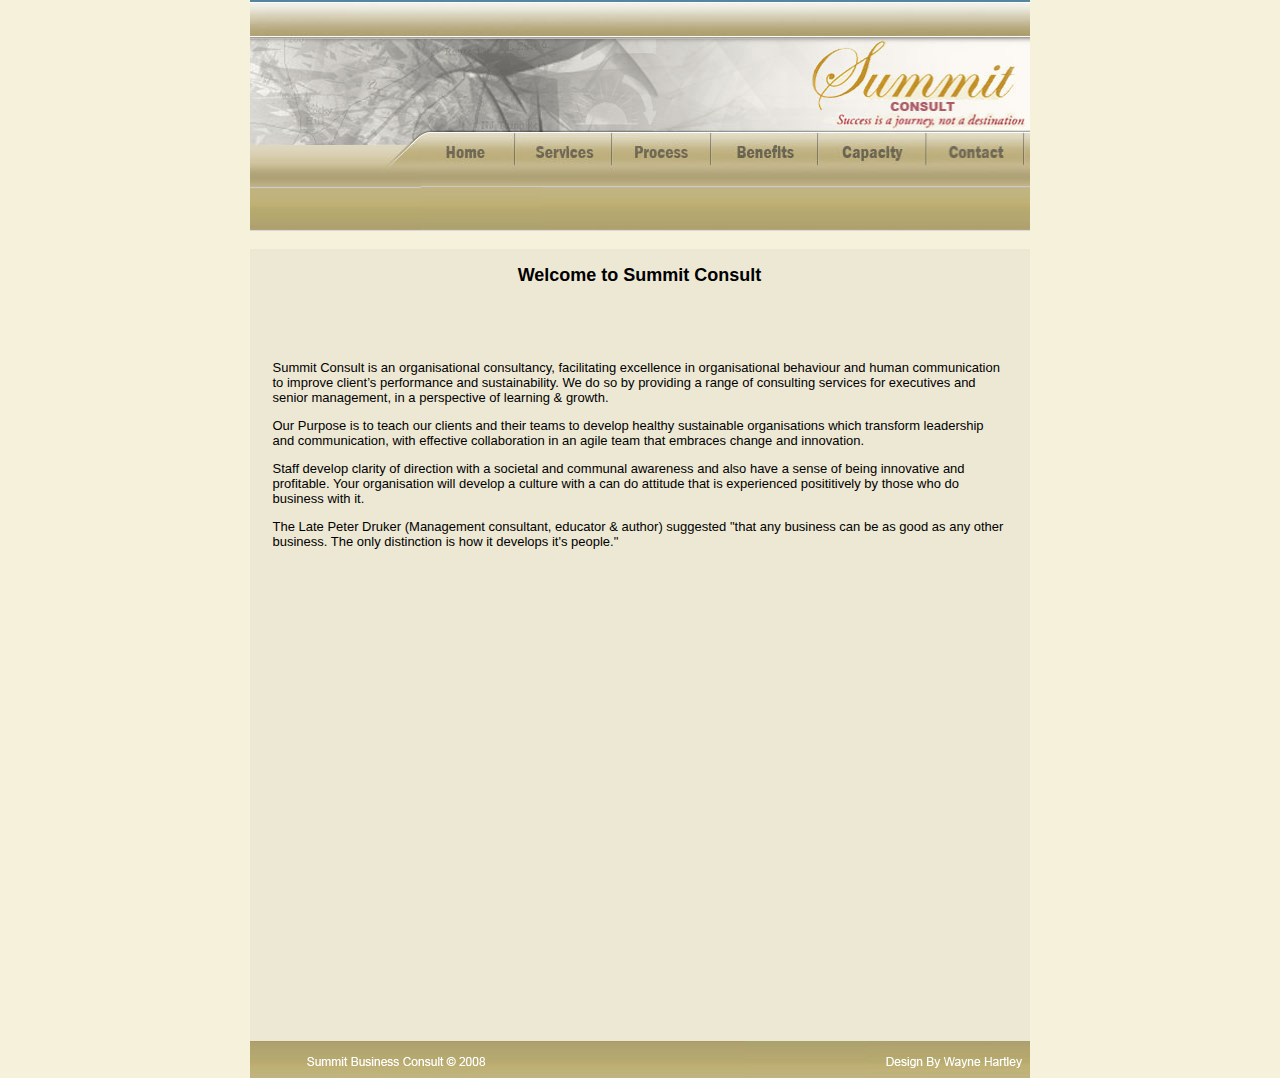
<file: index.html>
<!DOCTYPE HTML PUBLIC "-//W3C//DTD HTML 4.01 Transitional//EN">
<html><head><title>Summit Consult, Wagga Wagga</title>









<meta http-equiv="Content-Type" content="text/html; charset=iso-8859-1">
<style type="text/css">
<!--
body {
	margin-left: 0px;
	margin-top: 0px;
	margin-right: 0px;
	margin-bottom: 0px;
	background-color: #333333;
}
.style1 {font-family: Verdana, Arial, Helvetica, sans-serif}
.style2 {
	font-size: large;
	font-weight: bold;
	font-family: Verdana, Arial, Helvetica, sans-serif;
}
.style3 {font-size: small}
-->
</style>
<link href="css.css" rel="stylesheet" type="text/css">
<style type="text/css">
<!--
.style4 {font-size: small; font-family: Verdana, Arial, Helvetica, sans-serif; }
-->
</style></head><body>
<!-- ImageReady Slices (site 4 heading.psd) -->
<table id="Table_01" align="center" border="0" cellpadding="0" cellspacing="0" height="232" width="781">
	<tbody><tr>
		<td>
			<img src="images/index_01.jpg" alt="" height="56" width="171"></td>
		<td rowspan="4">
			<img src="images/index_02.jpg" alt="" height="132" width="94"></td>
		<td colspan="2" rowspan="4">
			<img src="images/index_03.jpg" alt="" height="132" width="85"></td>
		<td rowspan="4">
			<img src="images/index_04.jpg" alt="" height="132" width="40"></td>
		<td colspan="3" rowspan="3">
			<img src="images/index_05.jpg" alt="" height="127" width="208"></td>
		<td colspan="2" rowspan="3">
			<img src="images/index_06.jpg" alt="" height="127" width="182"></td>
		<td>
			<img src="images/spacer.gif" alt="" height="56" width="1"></td>
	</tr>
	<tr>
		<td>
			<img src="images/index_07.jpg" alt="" height="66" width="171"></td>
		<td>
			<img src="images/spacer.gif" alt="" height="66" width="1"></td>
	</tr>
	<tr>
		<td rowspan="3">
			<img src="images/index_08.jpg" alt="" height="52" width="171"></td>
		<td>
			<img src="images/spacer.gif" alt="" height="5" width="1"></td>
	</tr>
	<tr>
		<td colspan="2" rowspan="3">		  <img src="images/index_09.jpg" alt="" usemap="#Map3" border="0" height="59" width="83"></td>
	  <td colspan="2" rowspan="3">		  <img src="images/index_10.jpg" alt="" usemap="#Map" border="0" height="59" width="145"></td>
<td rowspan="3">
			<img src="images/index_11.jpg" alt="" usemap="#Map2" border="0" height="59" width="162"></td>
<td>
			<img src="images/spacer.gif" alt="" height="5" width="1"></td>
	</tr>
	<tr>
		<td rowspan="3">
			<a href="index.html"><img src="images/index_12.jpg" alt="" border="0" height="55" width="94"></a></td>
<td colspan="2" rowspan="2">
			<a href="services.html"><img src="images/index_13.jpg" alt="" border="0" height="54" width="85"></a></td>
  <td rowspan="2">
			<a href="thebenifits.htm"><img src="images/index_14.jpg" alt="" usemap="#Map4" border="0" height="54" width="40"></a></td>
<td>
			<img src="images/spacer.gif" alt="" height="42" width="1"></td>
	</tr>
	<tr>
		<td rowspan="3">
			<img src="images/index_15.jpg" alt="" height="57" width="171"></td>
		<td>
			<img src="images/spacer.gif" alt="" height="12" width="1"></td>
	</tr>
	<tr>
		<td>
			<img src="images/index_16.jpg" alt="" height="1" width="27"></td>
		<td colspan="3" rowspan="2">
			<img src="images/index_17.jpg" alt="" height="45" width="171"></td>
		<td colspan="4" rowspan="2">
			<img src="images/index_18.jpg" alt="" height="45" width="317"></td>
		<td>
			<img src="images/spacer.gif" alt="" height="1" width="1"></td>
	</tr>
	<tr>
		<td colspan="2">
			<img src="images/index_19.jpg" alt="" height="44" width="121"></td>
		<td>
			<img src="images/spacer.gif" alt="" height="44" width="1"></td>
	</tr>
	<tr>
		<td>
			<img src="images/spacer.gif" alt="" height="1" width="171"></td>
		<td>
			<img src="images/spacer.gif" alt="" height="1" width="94"></td>
		<td>
			<img src="images/spacer.gif" alt="" height="1" width="27"></td>
		<td>
			<img src="images/spacer.gif" alt="" height="1" width="58"></td>
		<td>
			<img src="images/spacer.gif" alt="" height="1" width="40"></td>
		<td>
			<img src="images/spacer.gif" alt="" height="1" width="73"></td>
		<td>
			<img src="images/spacer.gif" alt="" height="1" width="10"></td>
		<td>
			<img src="images/spacer.gif" alt="" height="1" width="125"></td>
		<td>
			<img src="images/spacer.gif" alt="" height="1" width="20"></td>
		<td>
			<img src="images/spacer.gif" alt="" height="1" width="162"></td>
		<td><br>
</td>
	</tr>
	<tr>
	  <td colspan="10" align="center" bgcolor="#ede8d4" valign="top"><div class="style3" align="center">
	    <p><br>
          <span class="style2">Welcome to Summit Consult</span> </p>
	    <p>&nbsp;</p>
	    <p><br>
</p>
	    <table border="0" width="740">
          <tbody><tr>
            <td align="left" valign="top">
            <p class="style4">Summit
Consult is an organisational consultancy, facilitating excellence in
organisational behaviour and human communication to improve client&#8217;s
performance and sustainability. We do so by providing a range of
consulting services for executives and senior management, in a
perspective of learning &amp; growth.</p>
            
            <p class="style4">Our
Purpose is to teach our clients and
their teams to develop healthy sustainable organisations which
transform leadership and communication, with effective collaboration in an agile team that embraces change and innovation.&nbsp;</p>

            <p class="style4">Staff develop clarity of direction with a
societal and communal awareness and also have a sense of being
innovative and profitable. Your organisation will develop a culture
with a can do attitude that is experienced posititively by those who do
business with it. <br>
            </p>
            <span class="style3 style1">The Late Peter Druker (Management consultant, educator &amp; author) suggested
"that any business can be as good as any other business. The only
distinction is how it develops it's people." <br>
 </span></td>
          </tr>
        </tbody></table>
	    <p>&nbsp;</p>
	    <p class="style1">&nbsp;</p>
	    <p class="style3" align="center">&nbsp;</p>
	    <p align="left">&nbsp; </p>
	  </div>	    
	  <p>&nbsp;</p>
      <p>&nbsp;</p>
      <p>&nbsp;</p>
      <p>&nbsp;</p>
      <p>&nbsp;</p>
      <p>&nbsp;</p>
      <p>&nbsp;</p>
      <p>&nbsp;</p>
      <p>&nbsp;</p>
      <p>&nbsp;</p>
      <p>&nbsp;</p></td>
	  <td><br>
</td>
  </tr>
	<tr>
	  <td colspan="10"><img src="images/bottom.jpg" height="37" width="780"></td>
	  <td><br>
</td>
  </tr>
</tbody></table>
<!-- End ImageReady Slices -->
<map name="Map2"><area shape="rect" coords="75,7,144,39" href="contact.html" target="_self"><area shape="rect" coords="-4,11,57,38" href="capacity.html" target="_self">
  
  
</map>
<map name="Map"><area shape="rect" coords="1,13,91,40" href="benefits.html" target="_self"><area shape="rect" coords="103,12,146,38" href="capacity.html" target="_self">
  
  
</map>

<map name="Map3"><area shape="rect" coords="2,11,66,46" href="process.html" target="_self" alt="">
</map>
<map name="Map4"><area shape="rect" coords="14,11,50,39" href="process.html" target="_self">
</map></body></html>
</file>
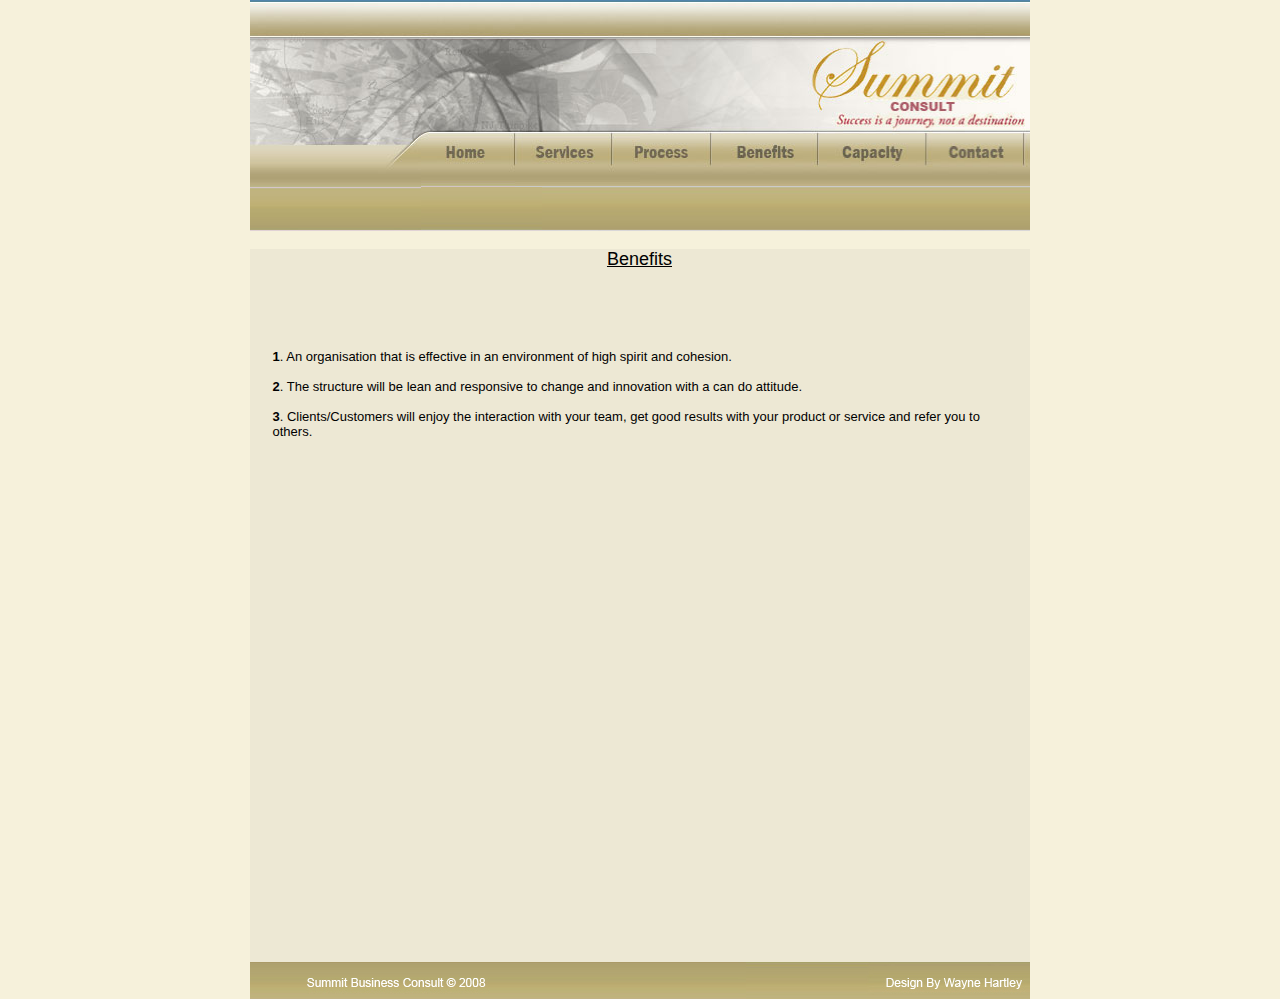
<file: benefits.html>
<!DOCTYPE HTML PUBLIC "-//W3C//DTD HTML 4.01 Transitional//EN">
<html><head><title>Summit Consult, Wagga Wagga</title>



<meta http-equiv="Content-Type" content="text/html; charset=iso-8859-1">
<style type="text/css">
<!--
body {
	margin-left: 0px;
	margin-top: 0px;
	margin-right: 0px;
	margin-bottom: 0px;
	background-color: #333333;
}
.style1 {font-family: Verdana, Arial, Helvetica, sans-serif}
.style3 {font-size: small}
-->
</style>
<link href="css.css" rel="stylesheet" type="text/css">
<style type="text/css">
<!--
.style4 {font-family: Verdana, Arial, Helvetica, sans-serif; font-size: large; }
-->
</style></head><body>
<!-- ImageReady Slices (site 4 heading.psd) -->
<table id="Table_01" align="center" border="0" cellpadding="0" cellspacing="0" height="232" width="781">
	<tbody><tr>
		<td>
			<img src="images/index_01.jpg" alt="" height="56" width="171"></td>
		<td rowspan="4">
			<img src="images/index_02.jpg" alt="" height="132" width="94"></td>
		<td colspan="2" rowspan="4">
			<img src="images/index_03.jpg" alt="" height="132" width="85"></td>
		<td rowspan="4">
			<img src="images/index_04.jpg" alt="" height="132" width="40"></td>
		<td colspan="3" rowspan="3">
			<img src="images/index_05.jpg" alt="" height="127" width="208"></td>
		<td colspan="2" rowspan="3">
			<img src="images/index_06.jpg" alt="" height="127" width="182"></td>
		<td>
			<img src="images/spacer.gif" alt="" height="56" width="1"></td>
	</tr>
	<tr>
		<td>
			<img src="images/index_07.jpg" alt="" height="66" width="171"></td>
		<td>
			<img src="images/spacer.gif" alt="" height="66" width="1"></td>
	</tr>
	<tr>
		<td rowspan="3">
			<img src="images/index_08.jpg" alt="" height="52" width="171"></td>
		<td>
			<img src="images/spacer.gif" alt="" height="5" width="1"></td>
	</tr>
	<tr>
		<td colspan="2" rowspan="3">		  <img src="images/index_09.jpg" alt="" usemap="#Map3" border="0" height="59" width="83"></td>
	  <td colspan="2" rowspan="3">		  <img src="images/index_10.jpg" alt="" usemap="#Map" border="0" height="59" width="145"></td>
<td rowspan="3">
			<img src="images/index_11.jpg" alt="" usemap="#Map2" border="0" height="59" width="162"></td>
<td>
			<img src="images/spacer.gif" alt="" height="5" width="1"></td>
	</tr>
	<tr>
		<td rowspan="3">
			<a href="index.html"><img src="images/index_12.jpg" alt="" border="0" height="55" width="94"></a></td>
<td colspan="2" rowspan="2">
			<a href="services.html"><img src="images/index_13.jpg" alt="" border="0" height="54" width="85"></a></td>
  <td rowspan="2">
			<a href="thebenifits.htm"><img src="images/index_14.jpg" alt="" usemap="#Map4" border="0" height="54" width="40"></a></td>
<td>
			<img src="images/spacer.gif" alt="" height="42" width="1"></td>
	</tr>
	<tr>
		<td rowspan="3">
			<img src="images/index_15.jpg" alt="" height="57" width="171"></td>
		<td>
			<img src="images/spacer.gif" alt="" height="12" width="1"></td>
	</tr>
	<tr>
		<td>
			<img src="images/index_16.jpg" alt="" height="1" width="27"></td>
		<td colspan="3" rowspan="2">
			<img src="images/index_17.jpg" alt="" height="45" width="171"></td>
		<td colspan="4" rowspan="2">
			<img src="images/index_18.jpg" alt="" height="45" width="317"></td>
		<td>
			<img src="images/spacer.gif" alt="" height="1" width="1"></td>
	</tr>
	<tr>
		<td colspan="2">
			<img src="images/index_19.jpg" alt="" height="44" width="121"></td>
		<td>
			<img src="images/spacer.gif" alt="" height="44" width="1"></td>
	</tr>
	<tr>
		<td>
			<img src="images/spacer.gif" alt="" height="1" width="171"></td>
		<td>
			<img src="images/spacer.gif" alt="" height="1" width="94"></td>
		<td>
			<img src="images/spacer.gif" alt="" height="1" width="27"></td>
		<td>
			<img src="images/spacer.gif" alt="" height="1" width="58"></td>
		<td>
			<img src="images/spacer.gif" alt="" height="1" width="40"></td>
		<td>
			<img src="images/spacer.gif" alt="" height="1" width="73"></td>
		<td>
			<img src="images/spacer.gif" alt="" height="1" width="10"></td>
		<td>
			<img src="images/spacer.gif" alt="" height="1" width="125"></td>
		<td>
			<img src="images/spacer.gif" alt="" height="1" width="20"></td>
		<td>
			<img src="images/spacer.gif" alt="" height="1" width="162"></td>
		<td><br>
</td>
	</tr>
	<tr>
	  <td colspan="10" align="center" bgcolor="#ede8d4" valign="top"><div class="style3" align="center">
	    <p class="style4"><u>Benefits</u></p>
	    <p>&nbsp;</p>
	    <p>&nbsp;</p>
	    <table border="0" width="740">
          <tbody><tr>
            <td align="center" valign="top"><p class="style3 style1" align="left"><strong>1</strong>. An organisation that is effective in an environment of high spirit and cohesion.<br>
                <br>
                  <strong>2</strong>.
              The structure will be lean and responsive to  change and innovation with a can do attitude.<br>
              <strong></strong><br>
              <strong>3</strong>.
Clients/Customers will enjoy the interaction with your team, get good
results with your product or service and refer you to others.</p><br>
            </td>
          </tr>
        </tbody></table>
	    <p>&nbsp;</p>
	    <p class="style1">&nbsp;</p>
	    <p class="style3" align="center">&nbsp;</p>
	    <p align="left">&nbsp; </p>
	  </div>	    
	  <p>&nbsp;</p>
      <p>&nbsp;</p>
      <p>&nbsp;</p>
      <p>&nbsp;</p>
      <p>&nbsp;</p>
      <p>&nbsp;</p>
      <p>&nbsp;</p>
      <p>&nbsp;</p>
      <p>&nbsp;</p>
      <p>&nbsp;</p>
      <p>&nbsp;</p></td>
	  <td><br>
</td>
  </tr>
	<tr>
	  <td colspan="10"><img src="images/bottom.jpg" height="37" width="780"></td>
	  <td><br>
</td>
  </tr>
</tbody></table>
<!-- End ImageReady Slices -->
<map name="Map2"><area shape="rect" coords="75,7,144,39" href="contact.html" target="_self"><area shape="rect" coords="-4,11,57,38" href="capacity.html" target="_self">
  
  
</map>
<map name="Map"><area shape="rect" coords="1,13,91,40" href="benefits.html" target="_self"><area shape="rect" coords="103,12,146,38" href="capacity.html" target="_self">
  
  
</map>

<map name="Map3"><area shape="rect" coords="2,11,66,46" href="process.html" target="_self" alt="">
</map>
<map name="Map4"><area shape="rect" coords="14,11,50,39" href="process.html" target="_self">
</map></body></html>
</file>
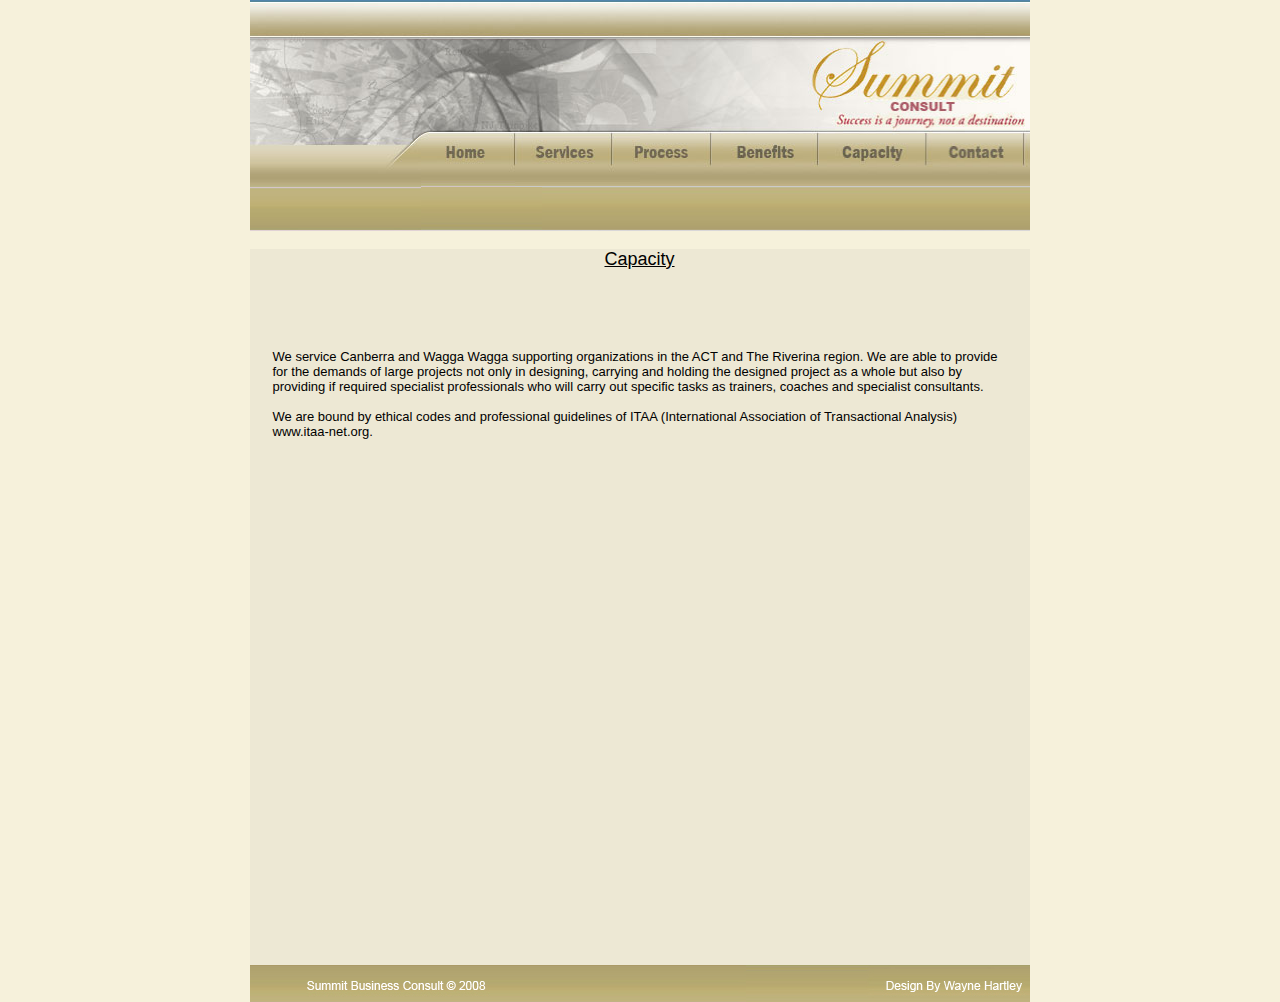
<file: capacity.html>
<!DOCTYPE HTML PUBLIC "-//W3C//DTD HTML 4.01 Transitional//EN">
<html><head><title>Summit Consult, Wagga Wagga</title>




<meta http-equiv="Content-Type" content="text/html; charset=iso-8859-1">
<style type="text/css">
<!--
body {
	margin-left: 0px;
	margin-top: 0px;
	margin-right: 0px;
	margin-bottom: 0px;
	background-color: #333333;
}
.style1 {font-family: Verdana, Arial, Helvetica, sans-serif}
.style3 {font-size: small}
-->
</style>
<link href="css.css" rel="stylesheet" type="text/css">
<style type="text/css">
<!--
.style4 {font-family: Verdana, Arial, Helvetica, sans-serif; font-size: large; }
-->
</style></head><body>
<!-- ImageReady Slices (site 4 heading.psd) -->
<table id="Table_01" align="center" border="0" cellpadding="0" cellspacing="0" height="232" width="781">
	<tbody><tr>
		<td>
			<img src="images/index_01.jpg" alt="" height="56" width="171"></td>
		<td rowspan="4">
			<img src="images/index_02.jpg" alt="" height="132" width="94"></td>
		<td colspan="2" rowspan="4">
			<img src="images/index_03.jpg" alt="" height="132" width="85"></td>
		<td rowspan="4">
			<img src="images/index_04.jpg" alt="" height="132" width="40"></td>
		<td colspan="3" rowspan="3">
			<img src="images/index_05.jpg" alt="" height="127" width="208"></td>
		<td colspan="2" rowspan="3">
			<img src="images/index_06.jpg" alt="" height="127" width="182"></td>
		<td>
			<img src="images/spacer.gif" alt="" height="56" width="1"></td>
	</tr>
	<tr>
		<td>
			<img src="images/index_07.jpg" alt="" height="66" width="171"></td>
		<td>
			<img src="images/spacer.gif" alt="" height="66" width="1"></td>
	</tr>
	<tr>
		<td rowspan="3">
			<img src="images/index_08.jpg" alt="" height="52" width="171"></td>
		<td>
			<img src="images/spacer.gif" alt="" height="5" width="1"></td>
	</tr>
	<tr>
		<td colspan="2" rowspan="3">		  <img src="images/index_09.jpg" alt="" usemap="#Map3" border="0" height="59" width="83"></td>
	  <td colspan="2" rowspan="3">		  <img src="images/index_10.jpg" alt="" usemap="#Map" border="0" height="59" width="145"></td>
<td rowspan="3">
			<img src="images/index_11.jpg" alt="" usemap="#Map2" border="0" height="59" width="162"></td>
<td>
			<img src="images/spacer.gif" alt="" height="5" width="1"></td>
	</tr>
	<tr>
		<td rowspan="3">
			<a href="index.html"><img src="images/index_12.jpg" alt="" border="0" height="55" width="94"></a></td>
<td colspan="2" rowspan="2">
			<a href="services.html"><img src="images/index_13.jpg" alt="" border="0" height="54" width="85"></a></td>
  <td rowspan="2">
			<a href="thebenifits.htm"><img src="images/index_14.jpg" alt="" usemap="#Map4" border="0" height="54" width="40"></a></td>
<td>
			<img src="images/spacer.gif" alt="" height="42" width="1"></td>
	</tr>
	<tr>
		<td rowspan="3">
			<img src="images/index_15.jpg" alt="" height="57" width="171"></td>
		<td>
			<img src="images/spacer.gif" alt="" height="12" width="1"></td>
	</tr>
	<tr>
		<td>
			<img src="images/index_16.jpg" alt="" height="1" width="27"></td>
		<td colspan="3" rowspan="2">
			<img src="images/index_17.jpg" alt="" height="45" width="171"></td>
		<td colspan="4" rowspan="2">
			<img src="images/index_18.jpg" alt="" height="45" width="317"></td>
		<td>
			<img src="images/spacer.gif" alt="" height="1" width="1"></td>
	</tr>
	<tr>
		<td colspan="2">
			<img src="images/index_19.jpg" alt="" height="44" width="121"></td>
		<td>
			<img src="images/spacer.gif" alt="" height="44" width="1"></td>
	</tr>
	<tr>
		<td>
			<img src="images/spacer.gif" alt="" height="1" width="171"></td>
		<td>
			<img src="images/spacer.gif" alt="" height="1" width="94"></td>
		<td>
			<img src="images/spacer.gif" alt="" height="1" width="27"></td>
		<td>
			<img src="images/spacer.gif" alt="" height="1" width="58"></td>
		<td>
			<img src="images/spacer.gif" alt="" height="1" width="40"></td>
		<td>
			<img src="images/spacer.gif" alt="" height="1" width="73"></td>
		<td>
			<img src="images/spacer.gif" alt="" height="1" width="10"></td>
		<td>
			<img src="images/spacer.gif" alt="" height="1" width="125"></td>
		<td>
			<img src="images/spacer.gif" alt="" height="1" width="20"></td>
		<td>
			<img src="images/spacer.gif" alt="" height="1" width="162"></td>
		<td><br>
</td>
	</tr>
	<tr>
	  <td colspan="10" align="center" bgcolor="#ede8d4" valign="top"><div class="style3" align="center">
	    <p class="style4"><u>Capacity</u></p>
	    <p>&nbsp;</p>
	    <p>&nbsp;</p>
	    <table border="0" width="740">
          <tbody><tr>
            <td align="left" valign="top"><p class="style3 style1">We service Canberra and Wagga Wagga supporting organizations in the ACT and The
Riverina region. We are able to provide for the demands of
large projects not only in designing, carrying and holding the designed
project as a whole but also by providing if required specialist
professionals who will carry out specific tasks as trainers, coaches
and specialist consultants.<br>
              <br> We are bound by
ethical codes and professional guidelines of ITAA (International
Association of Transactional Analysis) <a href="http://www.itaa-net.org/">www.itaa-net.org</a>.</p>              
            <p align="left">&nbsp;</p>            </td>
          </tr>
        </tbody></table>
	    <p>&nbsp;</p>
	    <p class="style1">&nbsp;</p>
	    <p class="style3" align="center">&nbsp;</p>
	    <p align="left">&nbsp; </p>
	  </div>	    
	  <p>&nbsp;</p>
      <p>&nbsp;</p>
      <p>&nbsp;</p>
      <p>&nbsp;</p>
      <p>&nbsp;</p>
      <p>&nbsp;</p>
      <p>&nbsp;</p>
      <p>&nbsp;</p>
      <p>&nbsp;</p>
      <p>&nbsp;</p>
      <p>&nbsp;</p></td>
	  <td><br>
</td>
  </tr>
	<tr>
	  <td colspan="10"><img src="images/bottom.jpg" height="37" width="780"></td>
	  <td><br>
</td>
  </tr>
</tbody></table>
<!-- End ImageReady Slices -->
<map name="Map2"><area shape="rect" coords="75,7,144,39" href="contact.html" target="_self"><area shape="rect" coords="-4,11,57,38" href="capacity.html" target="_self">
  
  
</map>
<map name="Map"><area shape="rect" coords="1,13,91,40" href="benefits.html" target="_self"><area shape="rect" coords="103,12,146,38" href="capacity.html" target="_self">
  
  
</map>

<map name="Map3"><area shape="rect" coords="2,11,66,46" href="process.html" target="_self" alt="">
</map>
<map name="Map4"><area shape="rect" coords="14,11,50,39" href="process.html" target="_self">
</map></body></html>
</file>
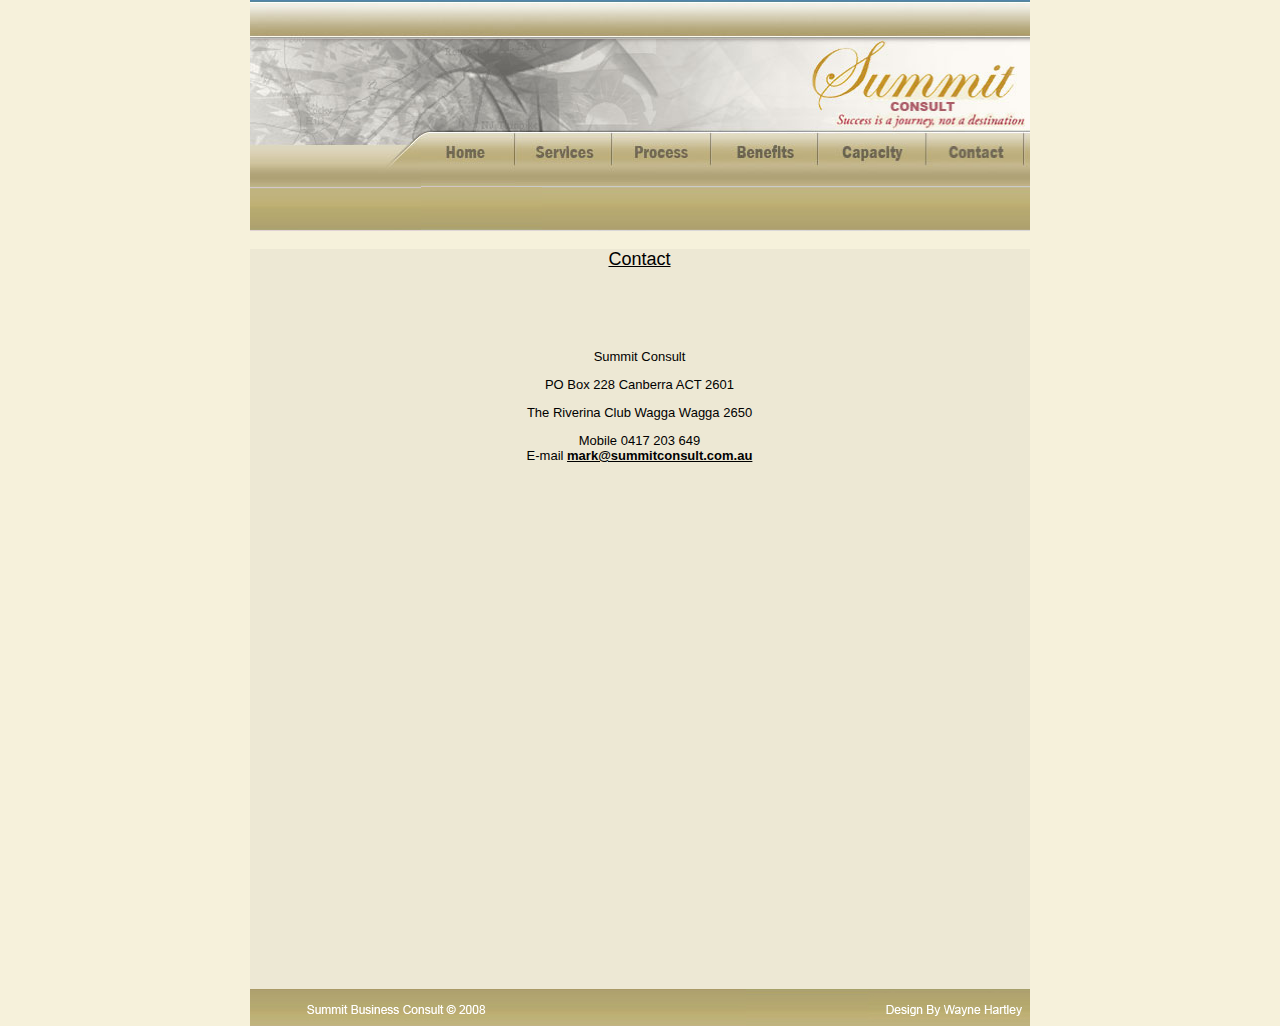
<file: contact.html>
<!DOCTYPE HTML PUBLIC "-//W3C//DTD HTML 4.01 Transitional//EN">
<html><head><title>Summit Consult, Wagga Wagga</title>






<meta http-equiv="Content-Type" content="text/html; charset=iso-8859-1">
<style type="text/css">
<!--
body {
	margin-left: 0px;
	margin-top: 0px;
	margin-right: 0px;
	margin-bottom: 0px;
	background-color: #333333;
}
.style1 {font-family: Verdana, Arial, Helvetica, sans-serif}
.style3 {font-size: small}
-->
</style>
<link href="css.css" rel="stylesheet" type="text/css">
<style type="text/css">
<!--
.style4 {font-family: Verdana, Arial, Helvetica, sans-serif; font-size: large; }
-->
</style></head><body>
<!-- ImageReady Slices (site 4 heading.psd) -->
<table id="Table_01" align="center" border="0" cellpadding="0" cellspacing="0" height="232" width="781">
	<tbody><tr>
		<td>
			<img src="images/index_01.jpg" alt="" height="56" width="171"></td>
		<td rowspan="4">
			<img src="images/index_02.jpg" alt="" height="132" width="94"></td>
		<td colspan="2" rowspan="4">
			<img src="images/index_03.jpg" alt="" height="132" width="85"></td>
		<td rowspan="4">
			<img src="images/index_04.jpg" alt="" height="132" width="40"></td>
		<td colspan="3" rowspan="3">
			<img src="images/index_05.jpg" alt="" height="127" width="208"></td>
		<td colspan="2" rowspan="3">
			<img src="images/index_06.jpg" alt="" height="127" width="182"></td>
		<td>
			<img src="images/spacer.gif" alt="" height="56" width="1"></td>
	</tr>
	<tr>
		<td>
			<img src="images/index_07.jpg" alt="" height="66" width="171"></td>
		<td>
			<img src="images/spacer.gif" alt="" height="66" width="1"></td>
	</tr>
	<tr>
		<td rowspan="3">
			<img src="images/index_08.jpg" alt="" height="52" width="171"></td>
		<td>
			<img src="images/spacer.gif" alt="" height="5" width="1"></td>
	</tr>
	<tr>
		<td colspan="2" rowspan="3">		  <img src="images/index_09.jpg" alt="" usemap="#Map3" border="0" height="59" width="83"></td>
	  <td colspan="2" rowspan="3">		  <img src="images/index_10.jpg" alt="" usemap="#Map" border="0" height="59" width="145"></td>
<td rowspan="3">
			<img src="images/index_11.jpg" alt="" usemap="#Map2" border="0" height="59" width="162"></td>
<td>
			<img src="images/spacer.gif" alt="" height="5" width="1"></td>
	</tr>
	<tr>
		<td rowspan="3">
			<a href="index.html"><img src="images/index_12.jpg" alt="" border="0" height="55" width="94"></a></td>
<td colspan="2" rowspan="2">
			<a href="services.html"><img src="images/index_13.jpg" alt="" border="0" height="54" width="85"></a></td>
  <td rowspan="2">
			<a href="thebenifits.htm"><img src="images/index_14.jpg" alt="" usemap="#Map4" border="0" height="54" width="40"></a></td>
<td>
			<img src="images/spacer.gif" alt="" height="42" width="1"></td>
	</tr>
	<tr>
		<td rowspan="3">
			<img src="images/index_15.jpg" alt="" height="57" width="171"></td>
		<td>
			<img src="images/spacer.gif" alt="" height="12" width="1"></td>
	</tr>
	<tr>
		<td>
			<img src="images/index_16.jpg" alt="" height="1" width="27"></td>
		<td colspan="3" rowspan="2">
			<img src="images/index_17.jpg" alt="" height="45" width="171"></td>
		<td colspan="4" rowspan="2">
			<img src="images/index_18.jpg" alt="" height="45" width="317"></td>
		<td>
			<img src="images/spacer.gif" alt="" height="1" width="1"></td>
	</tr>
	<tr>
		<td colspan="2">
			<img src="images/index_19.jpg" alt="" height="44" width="121"></td>
		<td>
			<img src="images/spacer.gif" alt="" height="44" width="1"></td>
	</tr>
	<tr>
		<td>
			<img src="images/spacer.gif" alt="" height="1" width="171"></td>
		<td>
			<img src="images/spacer.gif" alt="" height="1" width="94"></td>
		<td>
			<img src="images/spacer.gif" alt="" height="1" width="27"></td>
		<td>
			<img src="images/spacer.gif" alt="" height="1" width="58"></td>
		<td>
			<img src="images/spacer.gif" alt="" height="1" width="40"></td>
		<td>
			<img src="images/spacer.gif" alt="" height="1" width="73"></td>
		<td>
			<img src="images/spacer.gif" alt="" height="1" width="10"></td>
		<td>
			<img src="images/spacer.gif" alt="" height="1" width="125"></td>
		<td>
			<img src="images/spacer.gif" alt="" height="1" width="20"></td>
		<td>
			<img src="images/spacer.gif" alt="" height="1" width="162"></td>
		<td><br>
</td>
	</tr>
	<tr>
	  <td colspan="10" align="center" bgcolor="#ede8d4" valign="top"><div class="style3" align="center">
	    <p class="style4"><u>Contact</u></p>
	    <p>&nbsp;</p>
	    <p>&nbsp;</p>
	    <table border="0" width="740">
          <tbody><tr>
            <td align="center" valign="top"><p class="style3 style1"><span class="style3 style1">Summit Consult <br>
</span></p>
            <p class="style3 style1"><span class="style3 style1">PO Box 228 Canberra ACT 2601<br>
            </span></p>
            <p class="style3 style1"><span class="style3 style1">The Riverina Club Wagga Wagga 2650<br>
            </span></p>

            
            <p class="style3 style1"><span class="style3 style1">Mobile 0417 203 649<br>
                <a href="mailto:mark@summitconsult.com.au">E-mail <u><strong>mark@summitconsult.com.au</strong></u></a></span> </p>
              
            <p align="left">&nbsp;</p>            </td>
          </tr>
        </tbody></table>
	    <p>&nbsp;</p>
	    <p class="style1">&nbsp;</p>
	    <p class="style3" align="center">&nbsp;</p>
	    <p align="left">&nbsp; </p>
	  </div>	    
	  <p>&nbsp;</p>
      <p>&nbsp;</p>
      <p>&nbsp;</p>
      <p>&nbsp;</p>
      <p>&nbsp;</p>
      <p>&nbsp;</p>
      <p>&nbsp;</p>
      <p>&nbsp;</p>
      <p>&nbsp;</p>
      <p>&nbsp;</p>
      <p>&nbsp;</p></td>
	  <td><br>
</td>
  </tr>
	<tr>
	  <td colspan="10"><img src="images/bottom.jpg" height="37" width="780"></td>
	  <td><br>
</td>
  </tr>
</tbody></table>
<!-- End ImageReady Slices -->
<map name="Map2"><area shape="rect" coords="75,7,144,39" href="contact.html" target="_self"><area shape="rect" coords="-4,11,57,38" href="capacity.html" target="_self">
  
  
</map>
<map name="Map"><area shape="rect" coords="1,13,91,40" href="benefits.html" target="_self"><area shape="rect" coords="103,12,146,38" href="capacity.html" target="_self">
  
  
</map>

<map name="Map3"><area shape="rect" coords="2,11,66,46" href="process.html" target="_self" alt="">
</map>
<map name="Map4"><area shape="rect" coords="14,11,50,39" href="process.html" target="_self">
</map></body></html>
</file>
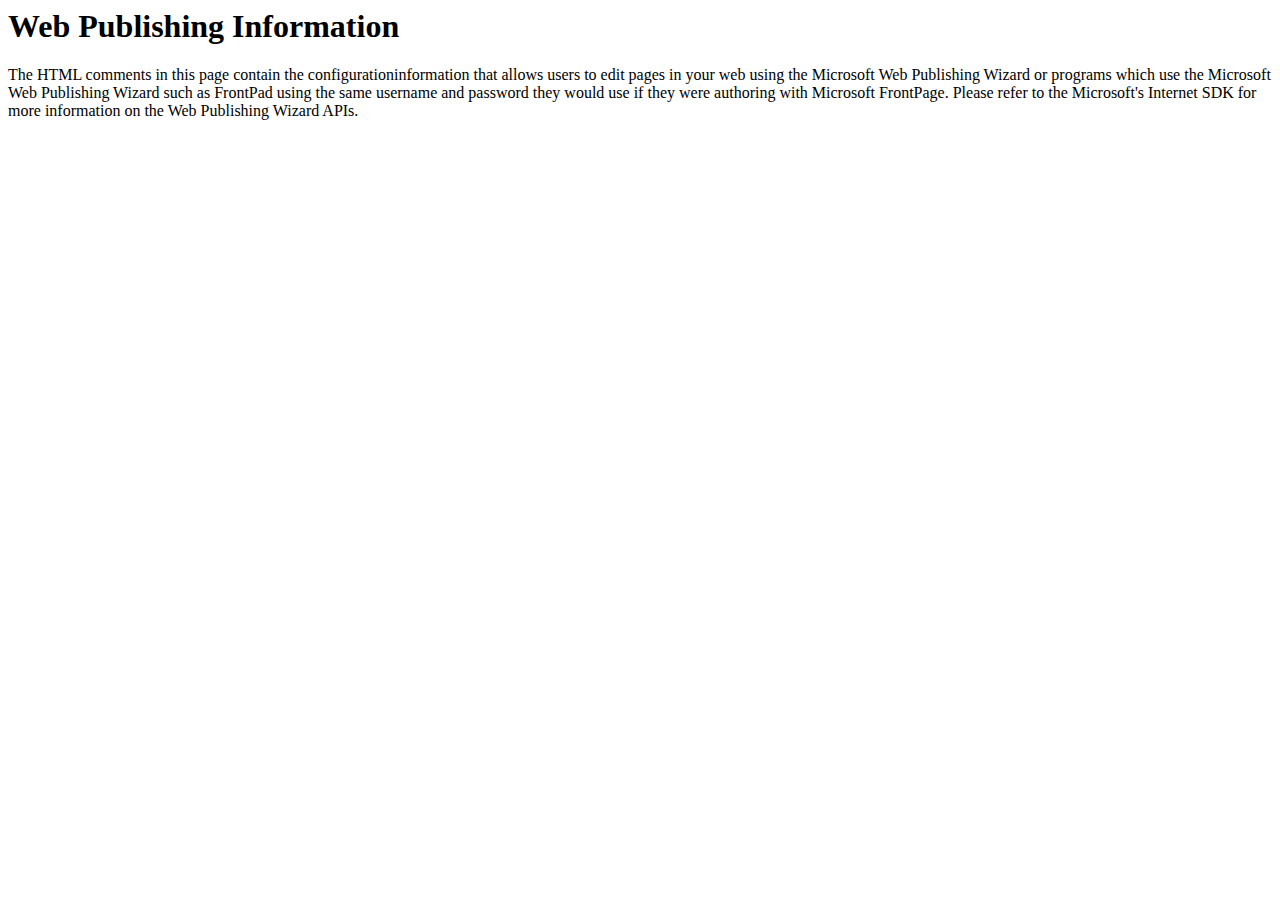
<file: postinfo.html>
<html>

<head>
<meta http-equiv="Content-Type"
content="text/html; charset=iso-8859-1">
<title> Web Posting Information </title>
</head>

<body>
<!-- postinfo.html version 0.100>
<!-- 
	This file allows users to post files to their web with the Web Publishing Wizard or FrontPad, using the same username and password they would
	use if they were authoring with the FrontPage Explorer and Editor.

	The values below are automatically set by FrontPage at installation
	time.  Normally, you do not need to modify these values, but in case
	you do, the parameters are as follows:

	'BaseURL' is the URL for your web server.
	
	'DefaultPage' is the name of the default (home) page name 
	for your web.

	'XferType' specifies that the FrontPage server extensions have been
	installed on this web.  This value should not be changed.

	'FPShtmlScriptUrl', 'FPAuthorScriptUrl', and 'FPAdminScriptUrl' specify
	the relative urls for the scripts that FrontPage uses for remote
	authoring.  These values should not be changed.

	'version' identifies the version of the format of this file, and
	should not be changed.
--><!-- WebPost 
    version="0.100"
    BaseUrl="http://summitconsult.com.au"
    XferType="FrontPage"
    DefaultPage="index.htm"
    FPShtmlScriptUrl="_vti_bin/shtml.exe/_vti_rpc"
    FPAuthorScriptUrl="_vti_bin/_vti_aut/author.exe"
    FPAdminScriptUrl="_vti_bin/_vti_adm/admin.exe"
-->
<p><!--webbot bot="PurpleText"
preview="This page is created in the root directory of your FrontPage web when FrontPage is installed.  It contains information that allows users to edit pages in your web using the Microsoft Web Publishing Wizard or programs which use the Microsoft Web Publishing Wizard such as FrontPad using the same username and password they would use if they were authoring with Microsoft FrontPage. If you do not want to allow users to edit files on this web using tools other than Microsoft FrontPage, you can delete this file."
--></p>

<h1>Web Publishing Information </h1>

<p>The HTML comments in this page contain the configurationinformation
that allows users to edit pages in your web using the Microsoft
Web Publishing Wizard or programs which use the Microsoft Web
Publishing Wizard such as FrontPad using the same username and
password they would use if they were authoring with Microsoft
FrontPage. Please refer to the Microsoft's Internet SDK for more
information on the Web Publishing Wizard APIs. </p>
</body>
</html>
</file>
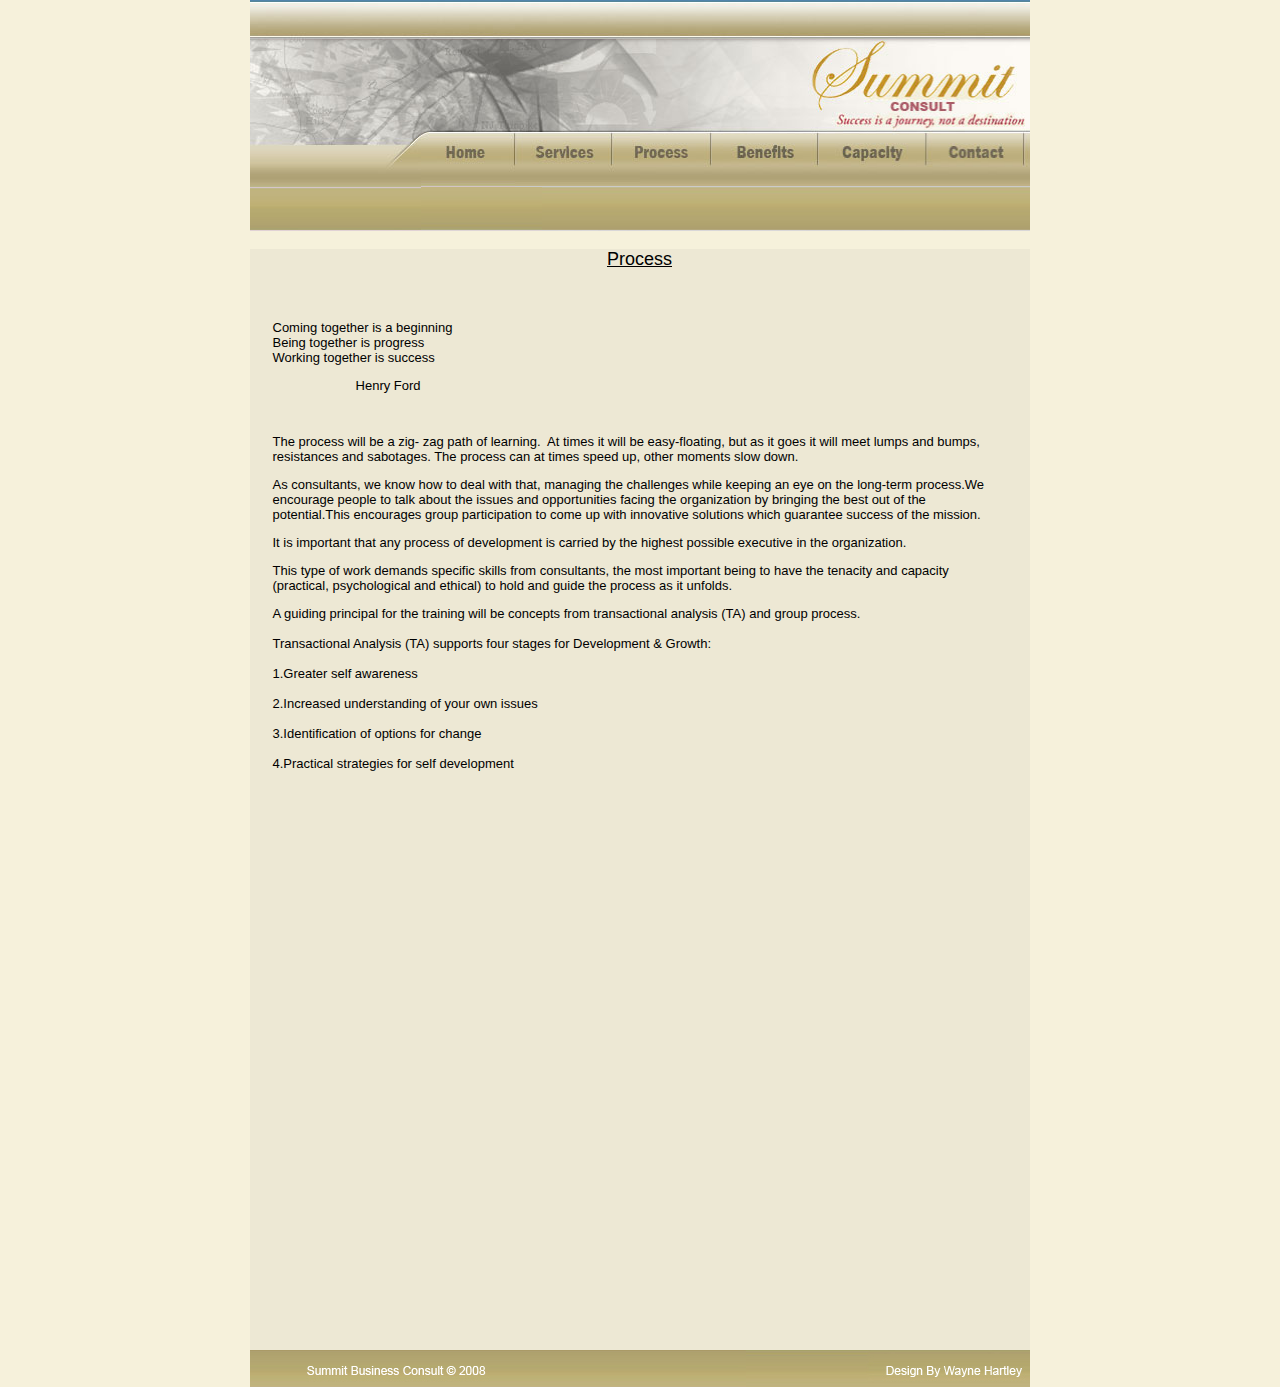
<file: process.html>
<!DOCTYPE HTML PUBLIC "-//W3C//DTD HTML 4.01 Transitional//EN">
<html><head><title>Summit Consult, Wagga Wagga</title>





<meta http-equiv="Content-Type" content="text/html; charset=iso-8859-1">
<style type="text/css">
<!--
body {
	margin-left: 0px;
	margin-top: 0px;
	margin-right: 0px;
	margin-bottom: 0px;
	background-color: #333333;
}
.style1 {font-family: Verdana, Arial, Helvetica, sans-serif}
.style3 {font-size: small}
-->
</style>
<link href="css.css" rel="stylesheet" type="text/css">
<style type="text/css">
<!--
.style4 {font-family: Verdana, Arial, Helvetica, sans-serif; font-size: large; }
-->
</style></head><body>
<!-- ImageReady Slices (site 4 heading.psd) -->
<table id="Table_01" align="center" border="0" cellpadding="0" cellspacing="0" height="232" width="781">
	<tbody><tr>
		<td>
			<img src="images/index_01.jpg" alt="" height="56" width="171"></td>
		<td rowspan="4">
			<img src="images/index_02.jpg" alt="" height="132" width="94"></td>
		<td colspan="2" rowspan="4">
			<img src="images/index_03.jpg" alt="" height="132" width="85"></td>
		<td rowspan="4">
			<img src="images/index_04.jpg" alt="" height="132" width="40"></td>
		<td colspan="3" rowspan="3">
			<img src="images/index_05.jpg" alt="" height="127" width="208"></td>
		<td colspan="2" rowspan="3">
			<img src="images/index_06.jpg" alt="" height="127" width="182"></td>
		<td>
			<img src="images/spacer.gif" alt="" height="56" width="1"></td>
	</tr>
	<tr>
		<td>
			<img src="images/index_07.jpg" alt="" height="66" width="171"></td>
		<td>
			<img src="images/spacer.gif" alt="" height="66" width="1"></td>
	</tr>
	<tr>
		<td rowspan="3">
			<img src="images/index_08.jpg" alt="" height="52" width="171"></td>
		<td>
			<img src="images/spacer.gif" alt="" height="5" width="1"></td>
	</tr>
	<tr>
		<td colspan="2" rowspan="3">		  <img src="images/index_09.jpg" alt="" usemap="#Map3" border="0" height="59" width="83"></td>
	  <td colspan="2" rowspan="3">		  <img src="images/index_10.jpg" alt="" usemap="#Map" border="0" height="59" width="145"></td>
<td rowspan="3">
			<img src="images/index_11.jpg" alt="" usemap="#Map2" border="0" height="59" width="162"></td>
<td>
			<img src="images/spacer.gif" alt="" height="5" width="1"></td>
	</tr>
	<tr>
		<td rowspan="3">
			<a href="index.html"><img src="images/index_12.jpg" alt="" border="0" height="55" width="94"></a></td>
<td colspan="2" rowspan="2">
			<a href="services.html"><img src="images/index_13.jpg" alt="" border="0" height="54" width="85"></a></td>
  <td rowspan="2">
			<a href="thebenifits.htm"><img src="images/index_14.jpg" alt="" usemap="#Map4" border="0" height="54" width="40"></a></td>
<td>
			<img src="images/spacer.gif" alt="" height="42" width="1"></td>
	</tr>
	<tr>
		<td rowspan="3">
			<img src="images/index_15.jpg" alt="" height="57" width="171"></td>
		<td>
			<img src="images/spacer.gif" alt="" height="12" width="1"></td>
	</tr>
	<tr>
		<td>
			<img src="images/index_16.jpg" alt="" height="1" width="27"></td>
		<td colspan="3" rowspan="2">
			<img src="images/index_17.jpg" alt="" height="45" width="171"></td>
		<td colspan="4" rowspan="2">
			<img src="images/index_18.jpg" alt="" height="45" width="317"></td>
		<td>
			<img src="images/spacer.gif" alt="" height="1" width="1"></td>
	</tr>
	<tr>
		<td colspan="2">
			<img src="images/index_19.jpg" alt="" height="44" width="121"></td>
		<td>
			<img src="images/spacer.gif" alt="" height="44" width="1"></td>
	</tr>
	<tr>
		<td>
			<img src="images/spacer.gif" alt="" height="1" width="171"></td>
		<td>
			<img src="images/spacer.gif" alt="" height="1" width="94"></td>
		<td>
			<img src="images/spacer.gif" alt="" height="1" width="27"></td>
		<td>
			<img src="images/spacer.gif" alt="" height="1" width="58"></td>
		<td>
			<img src="images/spacer.gif" alt="" height="1" width="40"></td>
		<td>
			<img src="images/spacer.gif" alt="" height="1" width="73"></td>
		<td>
			<img src="images/spacer.gif" alt="" height="1" width="10"></td>
		<td>
			<img src="images/spacer.gif" alt="" height="1" width="125"></td>
		<td>
			<img src="images/spacer.gif" alt="" height="1" width="20"></td>
		<td>
			<img src="images/spacer.gif" alt="" height="1" width="162"></td>
		<td><br>
</td>
	</tr>
	<tr>
	  <td colspan="10" align="center" bgcolor="#ede8d4" valign="top"><div class="style3" align="center">
	    <p class="style4"><u>Process</u></p>
	    <p>&nbsp;</p>
	    <p></p>
	    <table border="0" width="740">
          <tbody><tr>
            <td align="left" valign="top">
            <p class="style3 style1">Coming together is a beginning<br>
Being together is progress<br>
Working together is success</p>
            <p class="style3 style1">&nbsp;&nbsp;&nbsp; &nbsp;&nbsp;  &nbsp;&nbsp;  &nbsp;&nbsp;  &nbsp;&nbsp;  &nbsp;&nbsp;  &nbsp;&nbsp;&nbsp;  Henry Ford<br>
            </p>
            <p class="style3 style1"><br>
            </p>
            <p class="style3 style1">The
process will be a zig- zag path of learning.&nbsp; At times it will be
easy-floating, but as it goes it will meet lumps and bumps, resistances
and sabotages. The process can at times speed up, other moments slow
down.&nbsp; </p>

              
              <p class="style3 style1">As
consultants, we know how to deal with that, managing the challenges
while keeping an eye on the long-term process.We encourage people to
talk about the issues and opportunities facing the organization by
bringing the best out of the potential.This encourages group
participation to come up with innovative solutions which guarantee
success of the mission.<br></p>
            <p class="style3 style1"> It is important that any process
of development is carried by the highest possible executive in the
organization.<br></p>
            <p class="style3 style1"> This type of work demands
specific skills from consultants, the most important being to have the
tenacity and capacity (practical, psychological and ethical) to hold
and guide the process as it unfolds.</p>
            <p class="style3 style1">A guiding principal for the training will be concepts from transactional analysis (TA) and group process.<br>
            <br>
Transactional Analysis (TA) supports four stages for Development &amp; Growth:<br>
            <br>
1.Greater self awareness<br>
            <br>
2.Increased understanding of your own issues<br>
            <br>
3.Identification of options for change<br>
            <br>
4.Practical strategies for self development <br>
            </p>
<br>
            <p class="style3 style1"><br>
            </p>
            <p class="style3 style1"><br>
            </p>

</td>
          </tr>
        </tbody></table>
	    <p>&nbsp;</p>
	    <p class="style1">&nbsp;</p>
	    <p class="style3" align="center">&nbsp;</p>
	    <p align="left">&nbsp; </p>
	  </div>	    
	  <p>&nbsp;</p>
      <p>&nbsp;</p>
      <p>&nbsp;</p>
      <p>&nbsp;</p>
      <p>&nbsp;</p>
      <p>&nbsp;</p>
      <p>&nbsp;</p>
      <p>&nbsp;</p>
      <p>&nbsp;</p>
      <p>&nbsp;</p>
      <p>&nbsp;</p></td>
	  <td><br>
</td>
  </tr>
	<tr>
	  <td colspan="10"><img src="images/bottom.jpg" height="37" width="780"></td>
	  <td><br>
</td>
  </tr>
</tbody></table>
<!-- End ImageReady Slices -->
<map name="Map2"><area shape="rect" coords="75,7,144,39" href="contact.html" target="_self"><area shape="rect" coords="-4,11,57,38" href="capacity.html" target="_self">
  
  
</map>
<map name="Map"><area shape="rect" coords="1,13,91,40" href="benefits.html" target="_self"><area shape="rect" coords="103,12,146,38" href="capacity.html" target="_self">
  
  
</map>

<map name="Map3"><area shape="rect" coords="2,11,66,46" href="process.html" target="_self" alt="">
</map>
<map name="Map4"><area shape="rect" coords="14,11,50,39" href="process.html" target="_self">
</map></body></html>
</file>
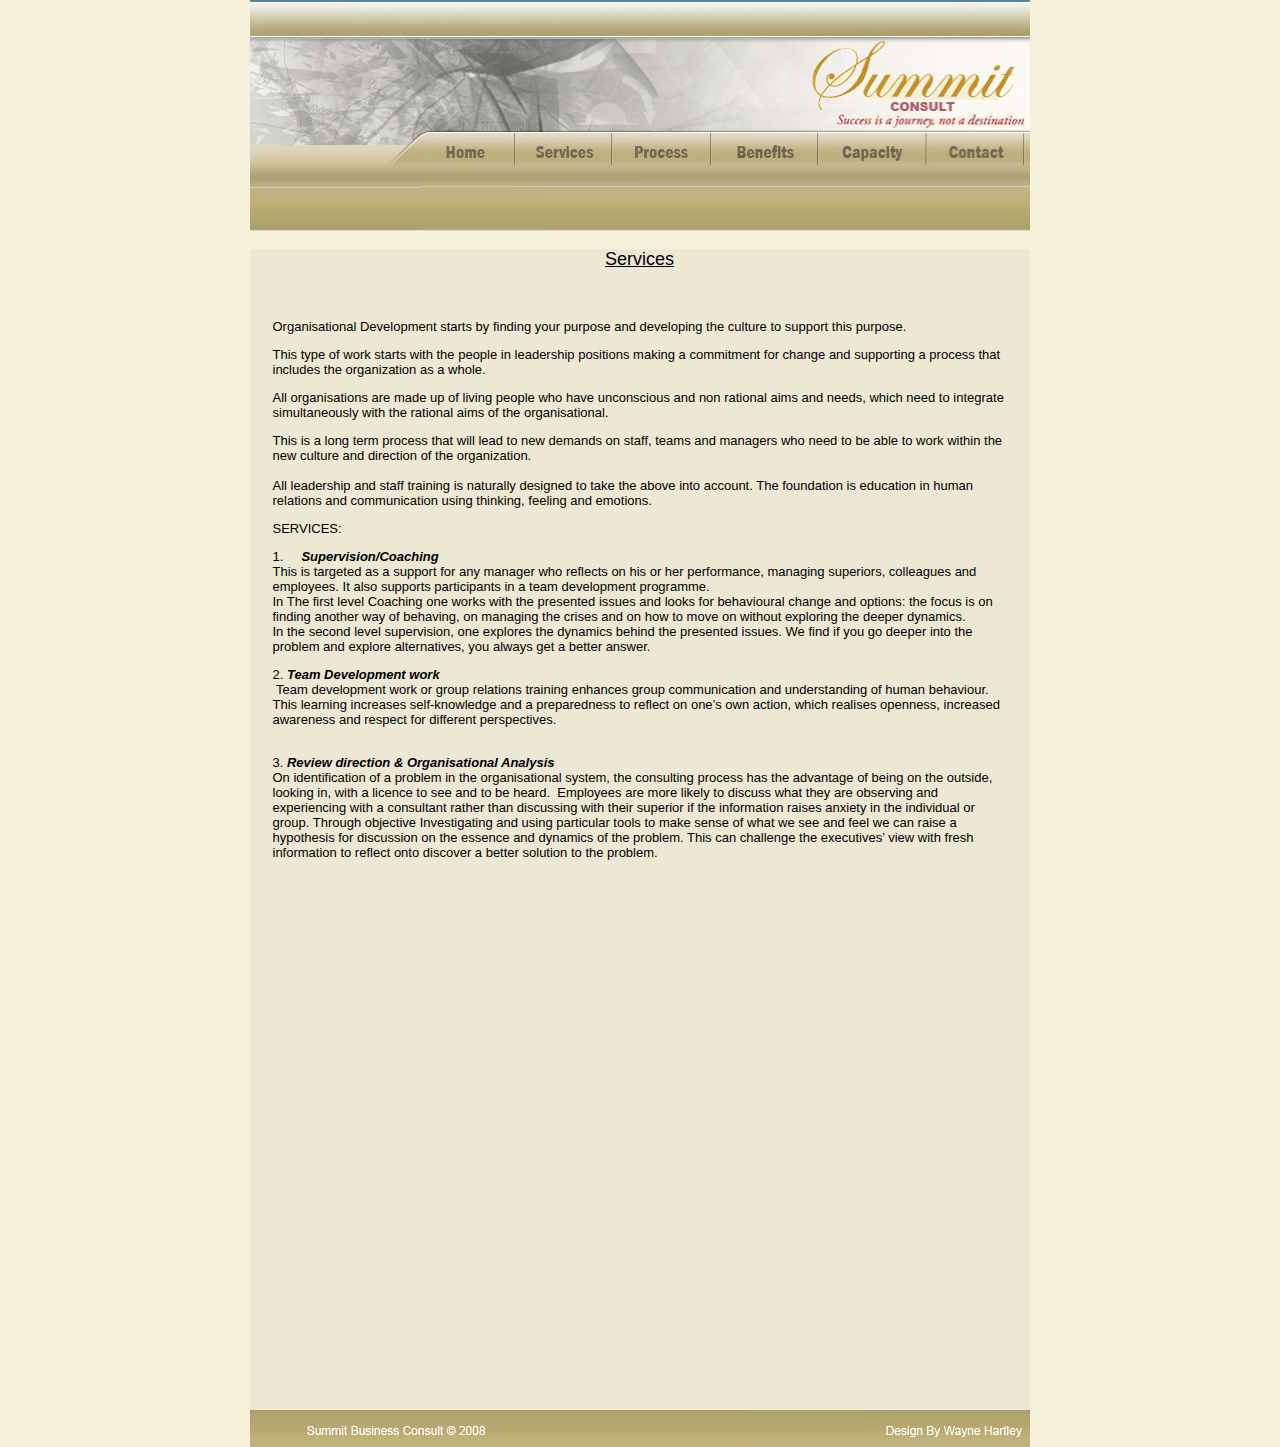
<file: services.html>
<!DOCTYPE HTML PUBLIC "-//W3C//DTD HTML 4.01 Transitional//EN">
<html><head><title>Summit Consult, Wagga Wagga</title>








<meta http-equiv="Content-Type" content="text/html; charset=iso-8859-1">
<style type="text/css">
<!--
body {
	margin-left: 0px;
	margin-top: 0px;
	margin-right: 0px;
	margin-bottom: 0px;
	background-color: #333333;
}
.style1 {font-family: Verdana, Arial, Helvetica, sans-serif}
.style3 {font-size: small}
-->
</style>
<link href="css.css" rel="stylesheet" type="text/css">
<style type="text/css">
<!--
.style4 {font-family: Verdana, Arial, Helvetica, sans-serif; font-size: large; }
-->
</style></head><body>
<!-- ImageReady Slices (site 4 heading.psd) -->
<table id="Table_01" align="center" border="0" cellpadding="0" cellspacing="0" height="232" width="781">
	<tbody><tr>
		<td>
			<img src="images/index_01.jpg" alt="" height="56" width="171"></td>
		<td rowspan="4">
			<img src="images/index_02.jpg" alt="" height="132" width="94"></td>
		<td colspan="2" rowspan="4">
			<img src="images/index_03.jpg" alt="" height="132" width="85"></td>
		<td rowspan="4">
			<img src="images/index_04.jpg" alt="" height="132" width="40"></td>
		<td colspan="3" rowspan="3">
			<img src="images/index_05.jpg" alt="" height="127" width="208"></td>
		<td colspan="2" rowspan="3">
			<img src="images/index_06.jpg" alt="" height="127" width="182"></td>
		<td>
			<img src="images/spacer.gif" alt="" height="56" width="1"></td>
	</tr>
	<tr>
		<td>
			<img src="images/index_07.jpg" alt="" height="66" width="171"></td>
		<td>
			<img src="images/spacer.gif" alt="" height="66" width="1"></td>
	</tr>
	<tr>
		<td rowspan="3">
			<img src="images/index_08.jpg" alt="" height="52" width="171"></td>
		<td>
			<img src="images/spacer.gif" alt="" height="5" width="1"></td>
	</tr>
	<tr>
		<td colspan="2" rowspan="3">		  <img src="images/index_09.jpg" alt="" usemap="#Map3" border="0" height="59" width="83"></td>
	  <td colspan="2" rowspan="3">		  <img src="images/index_10.jpg" alt="" usemap="#Map" border="0" height="59" width="145"></td>
<td rowspan="3">
			<img src="images/index_11.jpg" alt="" usemap="#Map2" border="0" height="59" width="162"></td>
<td>
			<img src="images/spacer.gif" alt="" height="5" width="1"></td>
	</tr>
	<tr>
		<td rowspan="3">
			<a href="index.html"><img src="images/index_12.jpg" alt="" border="0" height="55" width="94"></a></td>
<td colspan="2" rowspan="2">
			<a href="services.html"><img src="images/index_13.jpg" alt="" border="0" height="54" width="85"></a></td>
  <td rowspan="2">
			<a href="thebenifits.htm"><img src="images/index_14.jpg" alt="" usemap="#Map4" border="0" height="54" width="40"></a></td>
<td>
			<img src="images/spacer.gif" alt="" height="42" width="1"></td>
	</tr>
	<tr>
		<td rowspan="3">
			<img src="images/index_15.jpg" alt="" height="57" width="171"></td>
		<td>
			<img src="images/spacer.gif" alt="" height="12" width="1"></td>
	</tr>
	<tr>
		<td>
			<img src="images/index_16.jpg" alt="" height="1" width="27"></td>
		<td colspan="3" rowspan="2">
			<img src="images/index_17.jpg" alt="" height="45" width="171"></td>
		<td colspan="4" rowspan="2">
			<img src="images/index_18.jpg" alt="" height="45" width="317"></td>
		<td>
			<img src="images/spacer.gif" alt="" height="1" width="1"></td>
	</tr>
	<tr>
		<td colspan="2">
			<img src="images/index_19.jpg" alt="" height="44" width="121"></td>
		<td>
			<img src="images/spacer.gif" alt="" height="44" width="1"></td>
	</tr>
	<tr>
		<td>
			<img src="images/spacer.gif" alt="" height="1" width="171"></td>
		<td>
			<img src="images/spacer.gif" alt="" height="1" width="94"></td>
		<td>
			<img src="images/spacer.gif" alt="" height="1" width="27"></td>
		<td>
			<img src="images/spacer.gif" alt="" height="1" width="58"></td>
		<td>
			<img src="images/spacer.gif" alt="" height="1" width="40"></td>
		<td>
			<img src="images/spacer.gif" alt="" height="1" width="73"></td>
		<td>
			<img src="images/spacer.gif" alt="" height="1" width="10"></td>
		<td>
			<img src="images/spacer.gif" alt="" height="1" width="125"></td>
		<td>
			<img src="images/spacer.gif" alt="" height="1" width="20"></td>
		<td>
			<img src="images/spacer.gif" alt="" height="1" width="162"></td>
		<td><br>
</td>
	</tr>
	<tr>
	  <td colspan="10" align="center" bgcolor="#ede8d4" valign="top"><div class="style3" align="center">
	    
	    
	    <p class="style4"><u>Services</u> <br>
</p>
	    <table border="0" width="740">
          <tbody><tr>
            <td class="style3 style1" align="center" valign="top"><br>

              <p class="style3 style1" align="left">Organisational
Development starts by finding your purpose and developing the culture to support this purpose.<br>
</p>
            <p class="style3 style1" align="left">This type of work
starts with the people in leadership positions making a commitment for
change and supporting a process that includes the organization as a
whole. <br>
            </p>

            
            <p class="style3 style1" align="left">All organisations are
made up of living people who have unconscious and non rational aims and
needs, which need to integrate simultaneously with the rational aims of
the organisational.<br>
            </p>
<div class="style1" align="left">
                <ul></ul>
              </div>
              <p class="style3 style1" align="left"> This is a long term process
that will lead to new demands on staff, teams and managers who need to
be able to work within the new culture and direction of the
organization.<br>
                <br>
All leadership and staff training is naturally designed to take the
above into account. The foundation is education in human relations and
communication using thinking, feeling and emotions. <br>
</p>
            <p class="style3 style1" align="left">SERVICES:<br>
            </p>
            <p class="style3 style1" align="left">1.&nbsp;&nbsp; &nbsp; <span style="font-weight: bold; font-style: italic;">Supervision/Coaching</span><br>
This is targeted as a support for any manager who reflects on his or
her performance, managing superiors, colleagues and employees. It also
supports participants in a team development programme.<br>
In The first level Coaching one works with the presented issues and
looks for behavioural change and options: the focus is on finding
another way of behaving, on managing the crises and on how to move on
without exploring the deeper dynamics. <br>
In the second level supervision, one explores the dynamics behind the
presented issues. We find if you go deeper into the problem and explore
alternatives, you always get a better answer. <br>
            </p>
            <p class="style3 style1" align="left">2. <span style="font-weight: bold; font-style: italic;">Team Development work </span><br>
&nbsp;Team development work or group relations training enhances group
communication and understanding of human behaviour. This learning
increases self-knowledge and a preparedness to reflect on one&#8217;s own
action, which realises openness, increased awareness and respect for
different perspectives.</p>
            <p class="style3 style1" align="left">&nbsp; <br>
3. <span style="font-weight: bold; font-style: italic;">Review direction &amp; Organisational Analysis</span><br>
On identification of a problem in the organisational system, the
consulting process has the advantage of being on the outside, looking
in, with a licence to see and to be heard.&nbsp; Employees are more
likely to discuss what they are observing and experiencing with a
consultant rather than discussing with their superior if the
information raises anxiety in the individual or group. Through
objective Investigating and using particular tools to make sense of
what we see and feel we can raise a hypothesis for discussion on the
essence and dynamics of the problem. This can challenge the executives&#8217;
view with fresh information to reflect onto discover a better solution
to the problem. <br>
&nbsp;<br><br>
            </p>
<p class="style1">&nbsp;</p>            </td>
          </tr>
        </tbody></table>
	    <p>&nbsp;</p>
	    <p class="style1">&nbsp;</p>
	    <p class="style3" align="center">&nbsp;</p>
	    <p align="left">&nbsp; </p>
	  </div>	    
	  <p>&nbsp;</p>
      <p>&nbsp;</p>
      <p>&nbsp;</p>
      <p>&nbsp;</p>
      <p>&nbsp;</p>
      <p>&nbsp;</p>
      <p>&nbsp;</p>
      <p>&nbsp;</p>
      <p>&nbsp;</p>
      <p>&nbsp;</p>
      <p>&nbsp;</p></td>
	  <td><br>
</td>
  </tr>
	<tr>
	  <td colspan="10"><img src="images/bottom.jpg" height="37" width="780"></td>
	  <td><br>
</td>
  </tr>
</tbody></table>
<!-- End ImageReady Slices -->
<map name="Map2"><area shape="rect" coords="75,7,144,39" href="contact.html" target="_self"><area shape="rect" coords="-4,11,57,38" href="capacity.html" target="_self">
  
  
</map>
<map name="Map"><area shape="rect" coords="1,13,91,40" href="benefits.html" target="_self"><area shape="rect" coords="103,12,146,38" href="capacity.html" target="_self">
  
  
</map>

<map name="Map3"><area shape="rect" coords="2,11,66,46" href="process.html" target="_self" alt="">
</map>
<map name="Map4"><area shape="rect" coords="14,11,50,39" href="process.html" target="_self">
</map></body></html>
</file>
<file: css.css>
a:link {
	font-family: Verdana, Arial, Helvetica, sans-serif;
	color: #000000;
	text-decoration: none;
}
a:visited {
	font-family: Verdana, Arial, Helvetica, sans-serif;
	color: #000000;
	text-decoration: none;
}
a:hover {
	font-family: Verdana, Arial, Helvetica, sans-serif;
	color: #000000;
	text-decoration: none;
}
a:active {
	font-family: Verdana, Arial, Helvetica, sans-serif;
	color: #000000;
	text-decoration: none;
}
body {
	background-image: url(images/background.jpg);
}
</file>
